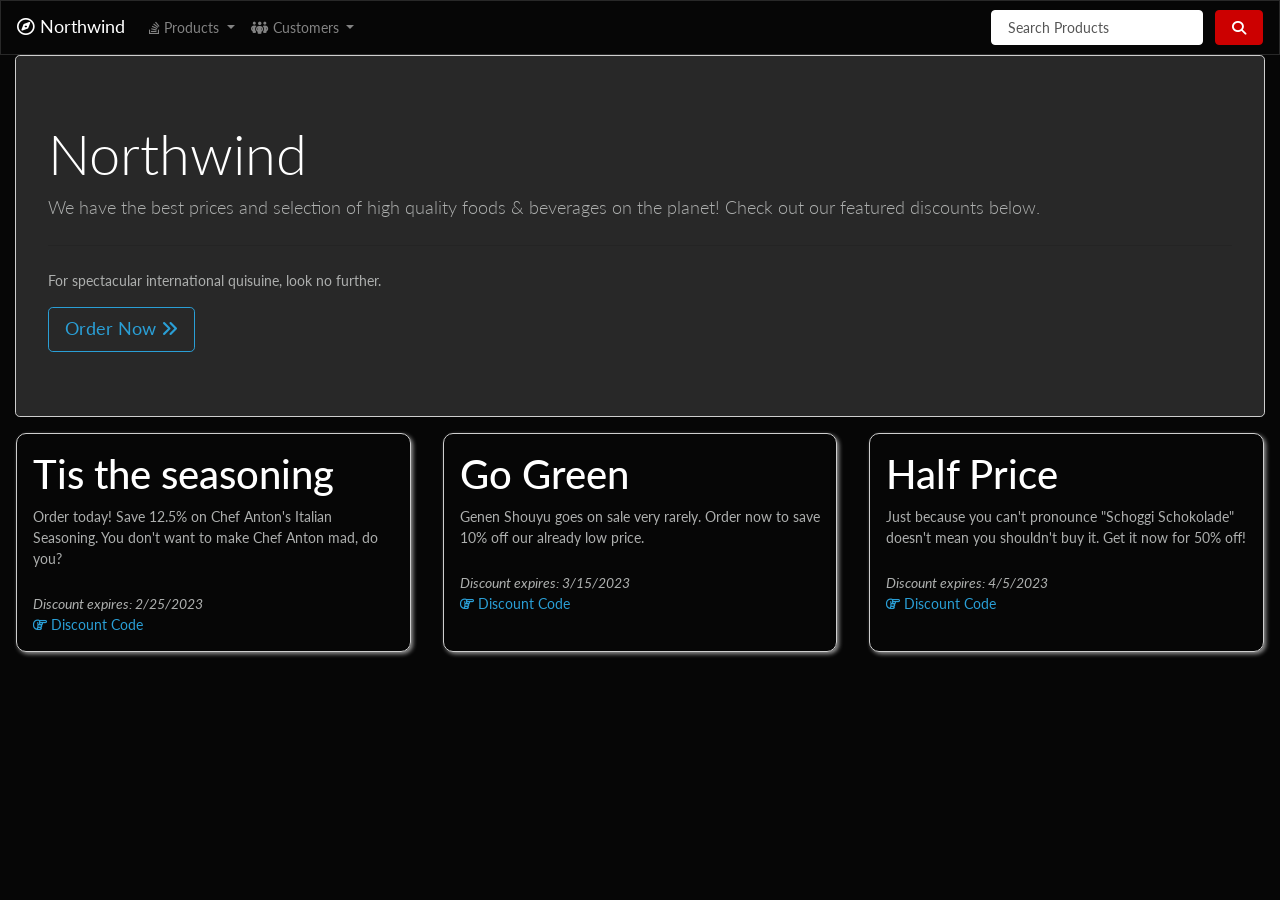
<file: index.html>
<!DOCTYPE html>
<html lang="en">
<head>
    <meta charset="UTF-8">
    <meta http-equiv="X-UA-Compatible" content="IE=edge">
    <meta name="viewport" content="width=device-width, initial-scale=1.0">
    <title>Northwind</title>
    <!-- bootstrap css -->
    <!-- <link rel="stylesheet" href="https://cdn.jsdelivr.net/npm/bootstrap@4.6.2/dist/css/bootstrap.min.css" integrity="sha384-xOolHFLEh07PJGoPkLv1IbcEPTNtaed2xpHsD9ESMhqIYd0nLMwNLD69Npy4HI+N" crossorigin="anonymous"> -->
    <link rel="stylesheet" href="css/bootstrap.min.css">
    <!-- font awesome css -->
    <link rel="stylesheet" href="https://cdnjs.cloudflare.com/ajax/libs/font-awesome/6.2.1/css/all.min.css" integrity="sha512-MV7K8+y+gLIBoVD59lQIYicR65iaqukzvf/nwasF0nqhPay5w/9lJmVM2hMDcnK1OnMGCdVK+iQrJ7lzPJQd1w==" crossorigin="anonymous" referrerpolicy="no-referrer" />
    <!-- google font -->
    <link href="https://fonts.googleapis.com/css?family=Lato" rel="stylesheet">
    <!-- custom css -->
    <link href="css/client.css" rel="stylesheet" />
</head>
<body>
    <!-- toast -->
    <div id="toast" class="toast">
        <div class="toast-header">
            <strong class="mr-auto" id="product">Product Name</strong>
            <button type="button" class="ml-2 mb-1 close" data-dismiss="toast" aria-label="Close">
                <span aria-hidden="true">&times;</span>
            </button>
        </div>
        <div class="toast-body">
            Discount Code: <strong id="code">CODE</strong>
        </div>
    </div>
    <!-- navbar -->
    <nav class="navbar navbar-expand-md navbar-dark bg-dark">
        <a class="navbar-brand" href="#"><i class="far fa-compass"></i> Northwind</a>
        <button class="navbar-toggler" type="button" data-toggle="collapse" data-target="#navbarSupportedContent" aria-controls="navbarSupportedContent" aria-expanded="false" aria-label="Toggle navigation">
            <span class="navbar-toggler-icon"></span>
        </button>
        <div class="collapse navbar-collapse" id="navbarSupportedContent">
            <ul class="navbar-nav mr-auto">
                <li class="nav-item dropdown">
                    <a class="nav-link dropdown-toggle" href="#" id="productDropdown" role="button" data-toggle="dropdown" aria-haspopup="true" aria-expanded="false">
                        <i class="fa-brands fa-stack-overflow"></i> Products
                    </a>
                    <div class="dropdown-menu" aria-labelledby="productDropdown">
                        <a class="dropdown-item" href="#"><i class="fa-solid fa-divide"></i> Browse Categories</a>
                        <a class="dropdown-item" href="#"><i class="fa-solid fa-magnifying-glass"></i> Product Search</a>
                        <div class="dropdown-divider"></div>
                        <a class="dropdown-item" href="#"><i class="fa-solid fa-tag"></i> Current Discounts</a>
                    </div>
                </li>
                <li class="nav-item dropdown">
                    <a class="nav-link dropdown-toggle" href="#" id="customerDropdown" role="button" data-toggle="dropdown" aria-haspopup="true" aria-expanded="false">
                        <i class="fa-sharp fa-solid fa-people-group"></i> Customers
                    </a>
                    <div class="dropdown-menu" aria-labelledby="customerDropdown">
                        <a class="dropdown-item" href="#"><i class="fa-solid fa-circle-info"></i> Account</a>
                        <div class="dropdown-divider"></div>
                        <a class="dropdown-item" href="#"><i class="fa-solid fa-sign-hanging"></i> Register</a>
                        <a class="dropdown-item" href="#"><i class="fa-solid fa-pencil"></i> Sign In</a>
                    </div>
                </li>
            </ul>
            <form class="form-inline ml-auto d-none d-md-block">
                <input class="form-control mr-sm-2" type="search" placeholder="Search Products" aria-label="Search">
                <button class="btn btn-danger my-2 my-sm-0" type="submit"><i class="fas fa-search"></i><span class="sr-only">Search</span></button>
            </form>
        </div>
    </nav>
    <div class="container-fluid">
        <div class="jumbotron mb-0">
            <h1 class="display-4">Northwind</h1>
            <p class="lead">We have the best prices and selection of high quality foods & beverages on the planet! Check out our featured discounts below.</p>
            <hr class="my-4">
            <p>For spectacular international quisuine, look no further.</p>
            <a class="btn btn-outline-primary btn-lg" href="#" role="button">Order Now <i class="fa-solid fa-angles-right"></i></a>
        </div>
        <!-- grid -->
        <div class="row">
            <div class="col-md m-3 p-3 discounts">
                <h3>Tis the seasoning</h3>
                <div class="mb-4">
                    Order today! Save 12.5% on Chef Anton's Italian Seasoning.
                    You don't want to make Chef Anton mad, do you?
                </div>
                <i>Discount expires: 2/25/2023</i><br />
                <a href="#" class="code" data-product="Italian Seasoning" data-code="1234"><i class="far fa-hand-point-right"></i> Discount Code</a>
            </div>
            <div class="col-md m-3 p-3 discounts">
                <h3>Go Green</h3>
                <div class="mb-4">
                    Genen Shouyu goes on sale very rarely. Order now to save 10% off our already low price.
                </div>
                <i>Discount expires: 3/15/2023</i><br />
                <a href="#" class="code" data-product="Genen Shouyu" data-code="2222"><i class="far fa-hand-point-right"></i> Discount Code</a>
            </div>
            <div class="col-md m-3 p-3 discounts">
                <h3>Half Price</h3>
                <div class="mb-4">
                    Just because you can't pronounce "Schoggi Schokolade" doesn't mean you shouldn't buy it. Get it now for 50% off!
                </div>
                <i>Discount expires: 4/5/2023</i><br />
                <a href="#" class="code" data-product="Schoggi Schokolade" data-code="9876"><i class="far fa-hand-point-right"></i> Discount Code</a>
            </div>
        </div>
    </div>
    <!-- jQuery & Bootstrap -->
    <script src="https://cdn.jsdelivr.net/npm/jquery@3.5.1/dist/jquery.slim.min.js" integrity="sha384-DfXdz2htPH0lsSSs5nCTpuj/zy4C+OGpamoFVy38MVBnE+IbbVYUew+OrCXaRkfj" crossorigin="anonymous"></script>
    <script src="https://cdn.jsdelivr.net/npm/bootstrap@4.6.2/dist/js/bootstrap.bundle.min.js" integrity="sha384-Fy6S3B9q64WdZWQUiU+q4/2Lc9npb8tCaSX9FK7E8HnRr0Jz8D6OP9dO5Vg3Q9ct" crossorigin="anonymous"></script>
    <!-- custom js-->
    <script src="js/client.js"></script>
</body>
</html>
</file>
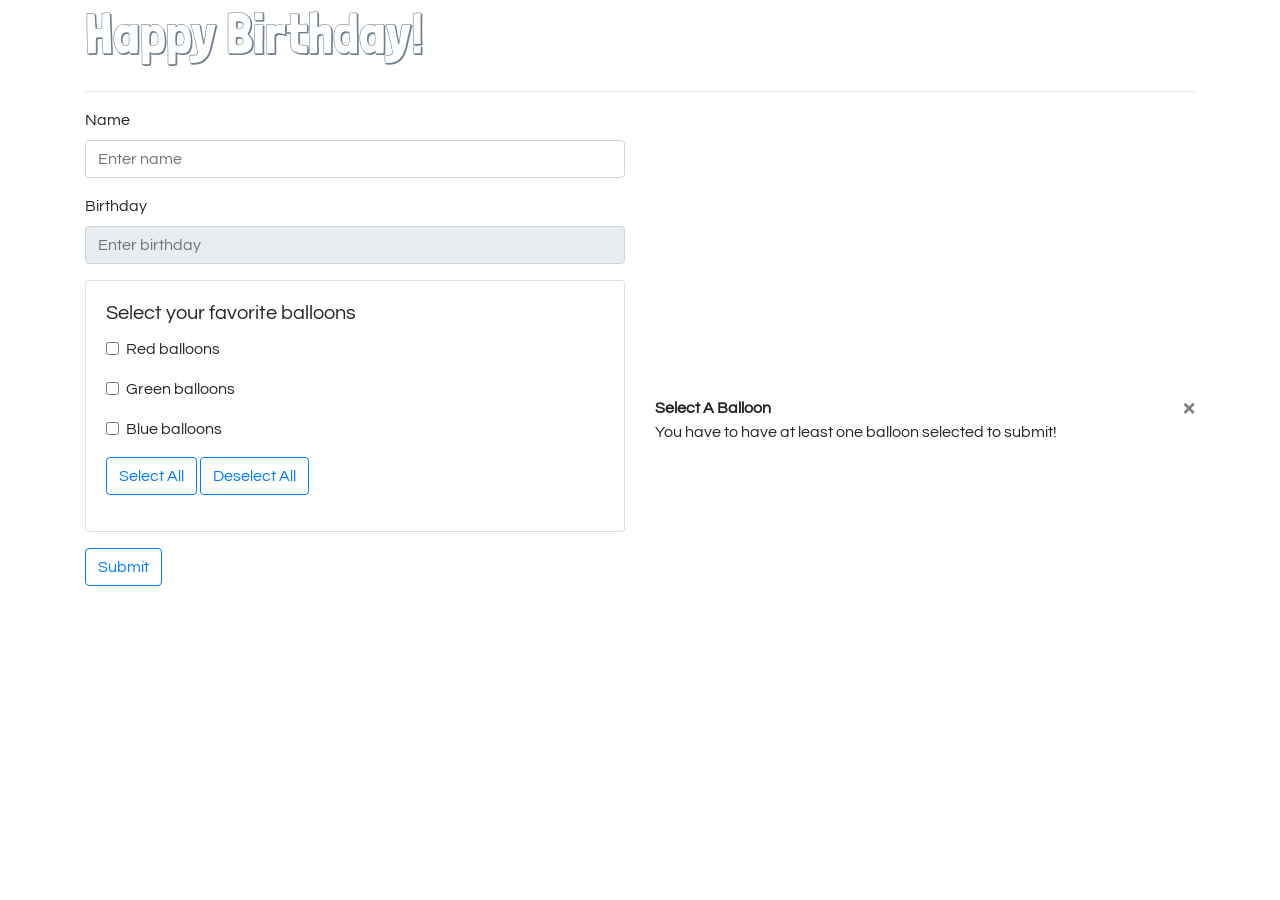
<file: balloons.html>
<!DOCTYPE html>
<html>
<head>
    <meta name="viewport" content="width=device-width">
    <meta charset="utf-8" />
    <title>Balloons</title>
    <!-- bootstrap -->
    <link rel="stylesheet" href="https://stackpath.bootstrapcdn.com/bootstrap/4.2.1/css/bootstrap.min.css" integrity="sha384-GJzZqFGwb1QTTN6wy59ffF1BuGJpLSa9DkKMp0DgiMDm4iYMj70gZWKYbI706tWS" crossorigin="anonymous">
    <!-- pickadate -->
    <link rel="stylesheet" href="css/default.css" />
    <link rel="stylesheet" href="css/default.date.css" />
    <!-- animate.css -->
    <link rel="stylesheet" href="https://cdnjs.cloudflare.com/ajax/libs/animate.css/4.1.1/animate.min.css"/>
    <!-- google font -->
    <link href="https://fonts.googleapis.com/css?family=Londrina+Shadow|Questrial" rel="stylesheet">
    <!-- custom css -->
    <style>
        h1 {
            font-family: 'Londrina Shadow';
            color: slategray;
            font-size: 3.5em;
        }
        body {
            font-family: 'Questrial';
        }
        h1.animate__animated {
            display: inline-block;
        }
        .ball{
            visibility: hidden;
        }
    </style>
</head>
<body>

    <!-- content -->
    <div class="container">
        <h1 class="startRandAnimate changeColor">Happy Birthday!</h1><hr />
        <form role="form" id="balloonForm">
            <div class="row">
                <div class="col-sm">
                    <div class="form-group">
                        <label for="name">Name</label>
                        <input type="text" class="form-control" id="name" placeholder="Enter name">
                    </div>
                    <div class="form-group">
                        <label for="birthday">Birthday</label>
                        <input type="text" class="form-control" id="birthday" placeholder="Enter birthday" />
                    </div>
                    <div class="card">
                        <div class="card-body">
                            <h5 class="card-title">Select your favorite balloons</h5>

                            <div class="form-group form-check">
                                <input type="checkbox" class="form-check-input" id="red">
                                <label class="form-check-label" for="red">Red balloons</label>
                            </div>
                            <div class="form-group form-check">
                                <input type="checkbox" class="form-check-input" id="green">
                                <label class="form-check-label" for="green">Green balloons</label>
                            </div>
                            <div class="form-group form-check">
                                <input type="checkbox" class="form-check-input" id="blue">
                                <label class="form-check-label" for="blue">Blue balloons</label>
                            </div>
                            <div class="form-group">
                                <button type="button" class="btn btn-outline-primary" id="ballSelAll">Select All</button>
                                <button type="button" class="btn btn-outline-primary" id="ballDesAll">Deselect All</button>
                            </div>
                        </div>
                    </div>
                    <button type="button" class="btn btn-outline-primary mt-3" id="submit">Submit</button>
                </div>
                <div class="col-sm">
                    <img src="media/red.png" class="ball" alt="red balloon" id="redImg" />
                    <img src="media/green.png" class="ball" alt="green balloon" id="greenImg" />
                    <img src="media/blue.png" class="ball" alt="blue balloon" id="blueImg" />

                    <!-- toast -->
                    <div id="toast" class="toast mt-2">
                        <div class="toast-header">
                            <strong class="mr-auto" id="noneSelected">Select A Balloon</strong>
                            <button type="button" class="ml-2 mb-1 close" data-dismiss="toast" aria-label="Close">
                                <span aria-hidden="true">&times;</span>
                            </button>
                        </div>
                        <div class="toast-body">
                            You have to have at least one balloon selected to submit!
                        </div>
                    </div>

                </div>
            </div>
        </form>
    </div>

    <!-- jQuery -->
    <script src="https://code.jquery.com/jquery-3.3.1.slim.min.js" integrity="sha384-q8i/X+965DzO0rT7abK41JStQIAqVgRVzpbzo5smXKp4YfRvH+8abtTE1Pi6jizo" crossorigin="anonymous"></script>
    <!-- popper -->
    <script src="https://cdnjs.cloudflare.com/ajax/libs/popper.js/1.14.6/umd/popper.min.js" integrity="sha384-wHAiFfRlMFy6i5SRaxvfOCifBUQy1xHdJ/yoi7FRNXMRBu5WHdZYu1hA6ZOblgut" crossorigin="anonymous"></script>
    <!-- bootstrap -->
    <script src="https://stackpath.bootstrapcdn.com/bootstrap/4.2.1/js/bootstrap.min.js" integrity="sha384-B0UglyR+jN6CkvvICOB2joaf5I4l3gm9GU6Hc1og6Ls7i6U/mkkaduKaBhlAXv9k" crossorigin="anonymous"></script>
    <!-- pickadate -->
    <script src="/js/picker.js"></script>
    <script src="/js/picker.date.js"></script>
    <!-- custom js -->
    <script src="js/balloons.js"></script>
</body>
</html>
</file>
<file: css/client.css>
﻿body {
    font-family: 'Lato', sans-serif;
}

.discounts {
    border-radius: 10px;
    box-shadow: 2px 2px 4px 0px rgba(150,150,150,1);
}

.jumbotron, .discounts {
    border: 1px solid #cecece;
}

.toast {
    position: absolute;
    top: 65px;
    right: 10px;
}
</file>
<file: css/default.css>
/* ==========================================================================
   $BASE-PICKER
   ========================================================================== */
/**
 * Note: the root picker element should *NOT* be styled more than what’s here.
 */
.picker {
  font-size: 16px;
  text-align: left;
  line-height: 1.2;
  color: #000;
  position: absolute;
  z-index: 10000;
  -webkit-user-select: none;
     -moz-user-select: none;
      -ms-user-select: none;
          user-select: none;
  outline: none;
}
/**
 * The picker input element.
 */
.picker__input {
  cursor: default;
}
/**
 * When the picker is opened, the input element is “activated”.
 */
.picker__input.picker__input--active {
  border-color: #0089ec;
}
/**
 * The holder is the only “scrollable” top-level container element.
 */
.picker__holder {
  width: 100%;
  overflow-y: auto;
  -webkit-overflow-scrolling: touch;
}

/*!
 * Default mobile-first, responsive styling for pickadate.js
 * Demo: http://amsul.github.io/pickadate.js
 */
/**
 * Note: the root picker element should *NOT* be styled more than what’s here.
 */
/**
 * Make the holder and frame fullscreen.
 */
.picker__holder,
.picker__frame {
  top: 0;
  bottom: 0;
  left: 0;
  right: 0;
  -ms-transform: translateY(100%);
      transform: translateY(100%);
}
/**
 * The holder should overlay the entire screen.
 */
.picker__holder {
  position: fixed;
  transition: background 0.15s ease-out, transform 0s 0.15s;
  -webkit-backface-visibility: hidden;
}
/**
 * The frame that bounds the box contents of the picker.
 */
.picker__frame {
  position: absolute;
  margin: 0 auto;
  min-width: 256px;
  max-width: 666px;
  width: 100%;
  -ms-filter: "progid:DXImageTransform.Microsoft.Alpha(Opacity=0)";
  filter: alpha(opacity=0);
  -moz-opacity: 0;
  opacity: 0;
  transition: all 0.15s ease-out;
}
@media (min-height: 33.875em) {
  .picker__frame {
    overflow: visible;
    top: auto;
    bottom: -100%;
    max-height: 80%;
  }
}
@media (min-height: 40.125em) {
  .picker__frame {
    margin-bottom: 7.5%;
  }
}
/**
 * The wrapper sets the stage to vertically align the box contents.
 */
.picker__wrap {
  display: table;
  width: 100%;
  height: 100%;
}
@media (min-height: 33.875em) {
  .picker__wrap {
    display: block;
  }
}
/**
 * The box contains all the picker contents.
 */
.picker__box {
  background: #fff;
  display: table-cell;
  vertical-align: middle;
}
@media (min-height: 26.5em) {
  .picker__box {
    font-size: 1.25em;
  }
}
@media (min-height: 33.875em) {
  .picker__box {
    display: block;
    font-size: 1.33em;
    border: 1px solid #777;
    border-top-color: #898989;
    border-bottom-width: 0;
    border-radius: 5px 5px 0 0;
    box-shadow: 0 12px 36px 16px rgba(0, 0, 0, 0.24);
  }
}
@media (min-height: 40.125em) {
  .picker__box {
    font-size: 1.5em;
    border-bottom-width: 1px;
    border-radius: 5px;
  }
}
/**
 * When the picker opens...
 */
.picker--opened .picker__holder {
  -ms-transform: translateY(0);
      transform: translateY(0);
  background: transparent;
  -ms-filter: "progid:DXImageTransform.Microsoft.gradient(startColorstr=#1E000000,endColorstr=#1E000000)";
  zoom: 1;
  background: rgba(0, 0, 0, 0.32);
  transition: background 0.15s ease-out;
}
.picker--opened .picker__frame {
  -ms-transform: translateY(0);
      transform: translateY(0);
  -ms-filter: "progid:DXImageTransform.Microsoft.Alpha(Opacity=100)";
  filter: alpha(opacity=100);
  -moz-opacity: 1;
  opacity: 1;
}
@media (min-height: 33.875em) {
  .picker--opened .picker__frame {
    top: auto;
    bottom: 0;
  }
}
</file>
<file: css/default.date.css>
/* ==========================================================================
   $BASE-DATE-PICKER
   ========================================================================== */
/**
 * The picker box.
 */
.picker__box {
  padding: 0 1em;
}
/**
 * The header containing the month and year stuff.
 */
.picker__header {
  text-align: center;
  position: relative;
  margin-top: .75em;
}
/**
 * The month and year labels.
 */
.picker__month,
.picker__year {
  font-weight: 500;
  display: inline-block;
  margin-left: .25em;
  margin-right: .25em;
}
.picker__year {
  color: #999;
  font-size: .8em;
  font-style: italic;
}
/**
 * The month and year selectors.
 */
.picker__select--month,
.picker__select--year {
  border: 1px solid #b7b7b7;
  height: 2em;
  padding: .5em;
  margin-left: .25em;
  margin-right: .25em;
}
@media (min-width: 24.5em) {
  .picker__select--month,
  .picker__select--year {
    margin-top: -0.5em;
  }
}
.picker__select--month {
  width: 35%;
}
.picker__select--year {
  width: 22.5%;
}
.picker__select--month:focus,
.picker__select--year:focus {
  border-color: #0089ec;
}
/**
 * The month navigation buttons.
 */
.picker__nav--prev,
.picker__nav--next {
  position: absolute;
  padding: .5em 1.25em;
  width: 1em;
  height: 1em;
  box-sizing: content-box;
  top: -0.25em;
}
@media (min-width: 24.5em) {
  .picker__nav--prev,
  .picker__nav--next {
    top: -0.33em;
  }
}
.picker__nav--prev {
  left: -1em;
  padding-right: 1.25em;
}
@media (min-width: 24.5em) {
  .picker__nav--prev {
    padding-right: 1.5em;
  }
}
.picker__nav--next {
  right: -1em;
  padding-left: 1.25em;
}
@media (min-width: 24.5em) {
  .picker__nav--next {
    padding-left: 1.5em;
  }
}
.picker__nav--prev:before,
.picker__nav--next:before {
  content: " ";
  border-top: .5em solid transparent;
  border-bottom: .5em solid transparent;
  border-right: 0.75em solid #000;
  width: 0;
  height: 0;
  display: block;
  margin: 0 auto;
}
.picker__nav--next:before {
  border-right: 0;
  border-left: 0.75em solid #000;
}
.picker__nav--prev:hover,
.picker__nav--next:hover {
  cursor: pointer;
  color: #000;
  background: #b1dcfb;
}
.picker__nav--disabled,
.picker__nav--disabled:hover,
.picker__nav--disabled:before,
.picker__nav--disabled:before:hover {
  cursor: default;
  background: none;
  border-right-color: #f5f5f5;
  border-left-color: #f5f5f5;
}
/**
 * The calendar table of dates
 */
.picker__table {
  text-align: center;
  border-collapse: collapse;
  border-spacing: 0;
  table-layout: fixed;
  font-size: inherit;
  width: 100%;
  margin-top: .75em;
  margin-bottom: .5em;
}
@media (min-height: 33.875em) {
  .picker__table {
    margin-bottom: .75em;
  }
}
.picker__table td {
  margin: 0;
  padding: 0;
}
/**
 * The weekday labels
 */
.picker__weekday {
  width: 14.285714286%;
  font-size: .75em;
  padding-bottom: .25em;
  color: #999;
  font-weight: 500;
  /* Increase the spacing a tad */
}
@media (min-height: 33.875em) {
  .picker__weekday {
    padding-bottom: .5em;
  }
}
/**
 * The days on the calendar
 */
.picker__day {
  padding: .3125em 0;
  font-weight: 200;
  border: 1px solid transparent;
}
.picker__day--today {
  position: relative;
}
.picker__day--today:before {
  content: " ";
  position: absolute;
  top: 2px;
  right: 2px;
  width: 0;
  height: 0;
  border-top: 0.5em solid #0059bc;
  border-left: .5em solid transparent;
}
.picker__day--disabled:before {
  border-top-color: #aaa;
}
.picker__day--outfocus {
  color: #ddd;
}
.picker__day--infocus:hover,
.picker__day--outfocus:hover {
  cursor: pointer;
  color: #000;
  background: #b1dcfb;
}
.picker__day--highlighted {
  border-color: #0089ec;
}
.picker__day--highlighted:hover,
.picker--focused .picker__day--highlighted {
  cursor: pointer;
  color: #000;
  background: #b1dcfb;
}
.picker__day--selected,
.picker__day--selected:hover,
.picker--focused .picker__day--selected {
  background: #0089ec;
  color: #fff;
}
.picker__day--disabled,
.picker__day--disabled:hover,
.picker--focused .picker__day--disabled {
  background: #f5f5f5;
  border-color: #f5f5f5;
  color: #ddd;
  cursor: default;
}
.picker__day--highlighted.picker__day--disabled,
.picker__day--highlighted.picker__day--disabled:hover {
  background: #bbb;
}
/**
 * The footer containing the "today", "clear", and "close" buttons.
 */
.picker__footer {
  text-align: center;
}
.picker__button--today,
.picker__button--clear,
.picker__button--close {
  border: 1px solid #fff;
  background: #fff;
  font-size: .8em;
  padding: .66em 0;
  font-weight: bold;
  width: 33%;
  display: inline-block;
  vertical-align: bottom;
}
.picker__button--today:hover,
.picker__button--clear:hover,
.picker__button--close:hover {
  cursor: pointer;
  color: #000;
  background: #b1dcfb;
  border-bottom-color: #b1dcfb;
}
.picker__button--today:focus,
.picker__button--clear:focus,
.picker__button--close:focus {
  background: #b1dcfb;
  border-color: #0089ec;
  outline: none;
}
.picker__button--today:before,
.picker__button--clear:before,
.picker__button--close:before {
  position: relative;
  display: inline-block;
  height: 0;
}
.picker__button--today:before,
.picker__button--clear:before {
  content: " ";
  margin-right: .45em;
}
.picker__button--today:before {
  top: -0.05em;
  width: 0;
  border-top: 0.66em solid #0059bc;
  border-left: .66em solid transparent;
}
.picker__button--clear:before {
  top: -0.25em;
  width: .66em;
  border-top: 3px solid #e20;
}
.picker__button--close:before {
  content: "\D7";
  top: -0.1em;
  vertical-align: top;
  font-size: 1.1em;
  margin-right: .35em;
  color: #777;
}
.picker__button--today[disabled],
.picker__button--today[disabled]:hover {
  background: #f5f5f5;
  border-color: #f5f5f5;
  color: #ddd;
  cursor: default;
}
.picker__button--today[disabled]:before {
  border-top-color: #aaa;
}

/* ==========================================================================
   $DEFAULT-DATE-PICKER
   ========================================================================== */
</file>
